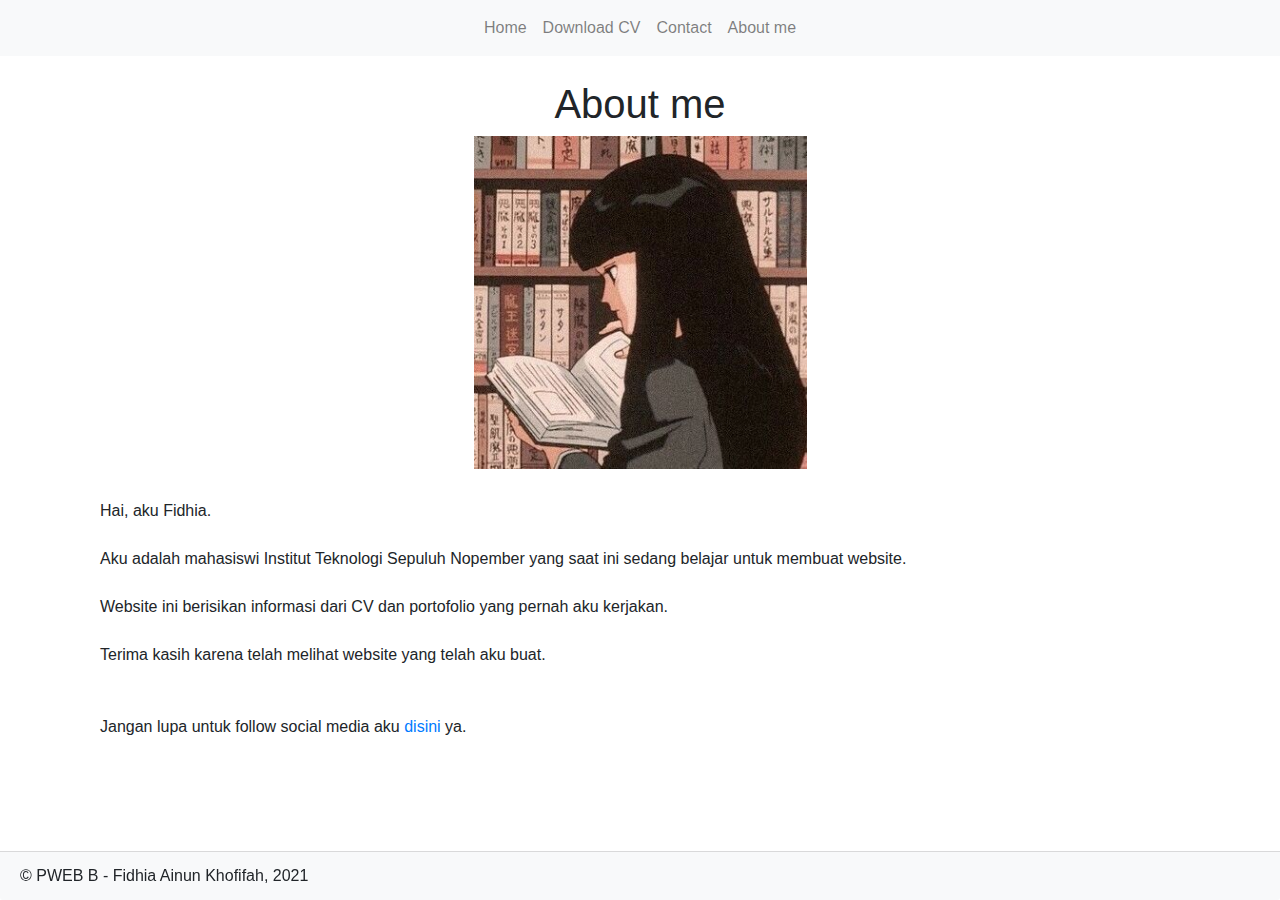
<file: about-me.html>
<!DOCTYPE html>
<html lang="en">
<head>
  <meta charset="UTF-8">
  <meta http-equiv="X-UA-Compatible" content="IE=edge">
  <meta name="viewport" content="width=device-width, initial-scale=1.0">
  <title>f's blog</title>
  <link rel="stylesheet" href="style.css"/>
  <link rel="stylesheet" href="https://maxcdn.bootstrapcdn.com/bootstrap/4.5.2/css/bootstrap.min.css">
  <script src="https://ajax.googleapis.com/ajax/libs/jquery/3.5.1/jquery.min.js"></script>
  <script src="https://cdnjs.cloudflare.com/ajax/libs/popper.js/1.16.0/umd/popper.min.js"></script>
  <script src="https://maxcdn.bootstrapcdn.com/bootstrap/4.5.2/js/bootstrap.min.js"></script>
</head>
<body>
  <nav class="navbar navbar-expand-sm bg-light navbar-light fixed-top">
    <!--
    <a class="navbar-brand" href="index.html">regular-irregular</a>
    -->
    <button class="navbar-toggler" type="button" data-toggle="collapse" data-target="#collapsibleNavbar">
      <span class="navbar-toggler-icon"></span>
    </button>
    <div class="collapse navbar-collapse justify-content-center" id="collapsibleNavbar">
      <ul class="navbar-nav">
        <li class="nav-item">
          <a class="nav-link" href="index.html">Home</a>
        </li>
        <li class="nav-item">
          <a class="nav-link" href="download-cv.html">Download CV</a>
        </li>
        <li class="nav-item">
          <a class="nav-link" href="contact.html">Contact</a>
        </li>
        <li class="nav-item">
          <a class="nav-link" href="about-me.html">About me</a>
        </li>
      </ul>
    </div>
  </nav>

  <div class="container" style="margin-top: 80px;">
    <h1 align="center">About me</h1>
    <img src="foto.jpg" class="center">
    <div class="container" style="margin-top: 30px;">
      <p>Hai, aku Fidhia. <br><br>Aku adalah mahasiswi Institut Teknologi Sepuluh Nopember yang saat ini sedang belajar untuk membuat website. <br><br>Website ini berisikan informasi dari CV dan portofolio yang pernah aku kerjakan. <br><br>Terima kasih karena telah melihat website yang telah aku buat. <br><br><br> Jangan lupa untuk follow social media aku <a href="contact.html">disini</a> ya.</p>
    </div>
  </div>

  <div class="footer card-footer bg-light fixed-bottom">
    &copy; PWEB B - Fidhia Ainun Khofifah, 2021
  </div>
</body>
</html>
</file>
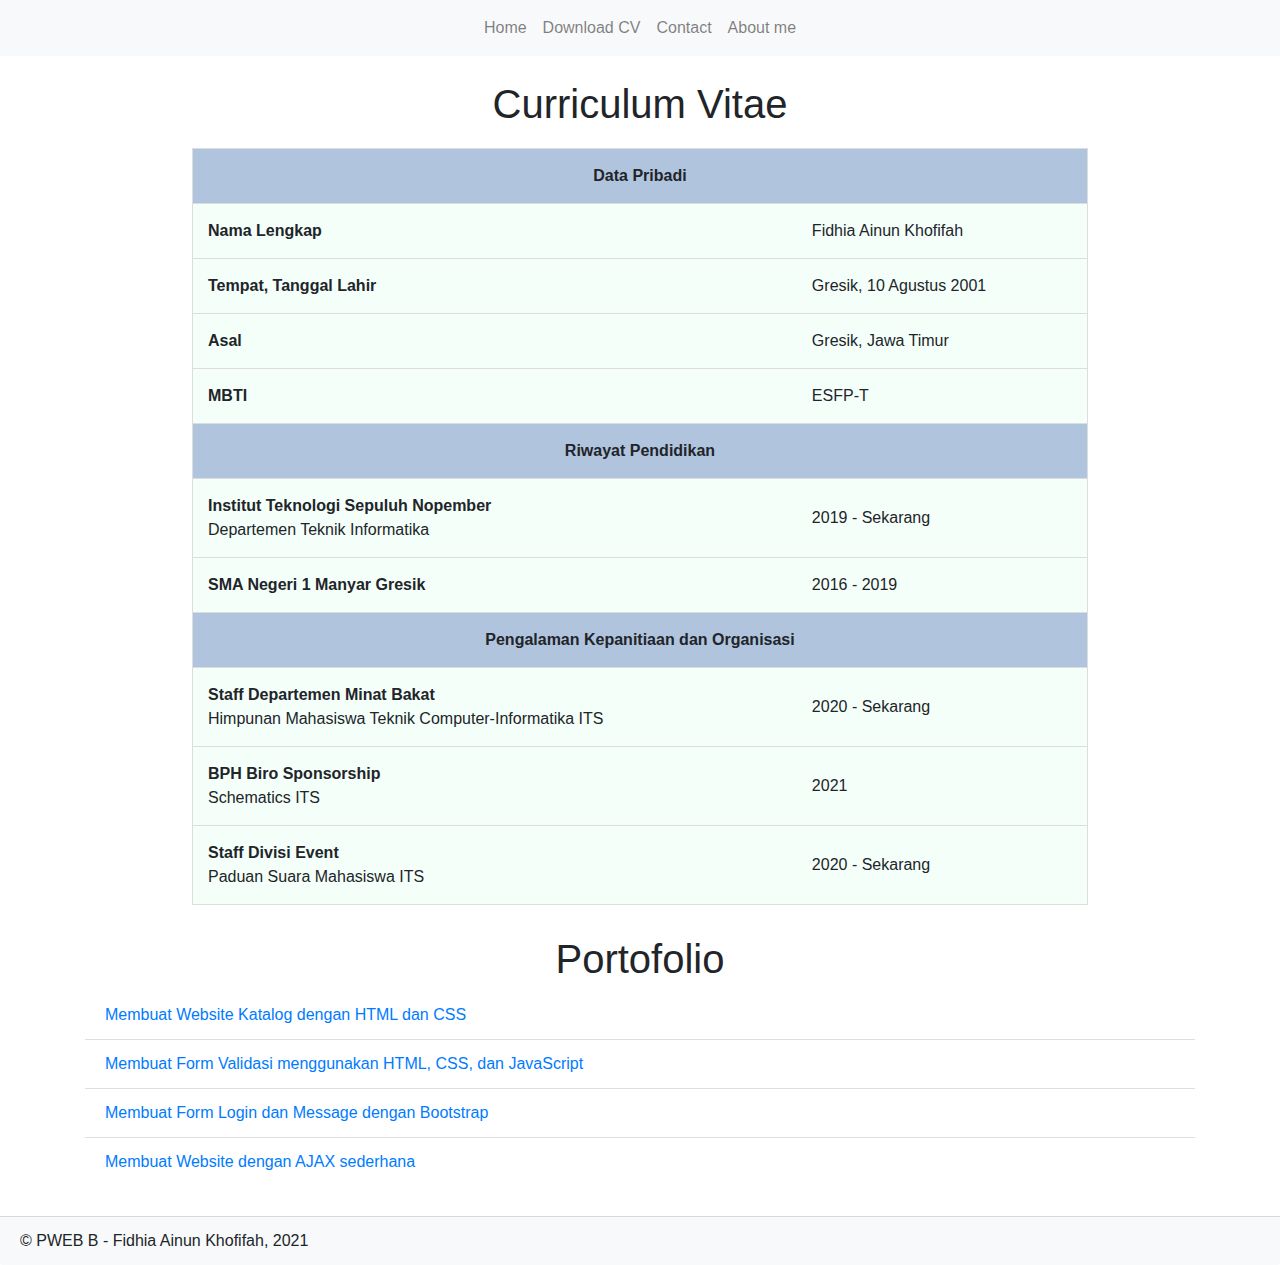
<file: download-cv.html>
<!DOCTYPE html>
<html>
<head>
  <title>CV Fidhia</title>
  <link rel="stylesheet" href="style.css"/>
  <link rel="stylesheet" href="https://maxcdn.bootstrapcdn.com/bootstrap/4.5.2/css/bootstrap.min.css">
  <script src="https://ajax.googleapis.com/ajax/libs/jquery/3.5.1/jquery.min.js"></script>
  <script src="https://cdnjs.cloudflare.com/ajax/libs/popper.js/1.16.0/umd/popper.min.js"></script>
  <script src="https://maxcdn.bootstrapcdn.com/bootstrap/4.5.2/js/bootstrap.min.js"></script>
</head>
<style>
  table {
    border: 0.1px solid #ddd;
    border-collapse: collapse;
    width: 70%;
  }
  body {
    background-color: brokenwhite;
    
  }
  td {
    background-color:mintcream;
  }
  th {
    background-color: lightsteelblue;
  }
  .center {
  display: block;
  margin-left: auto;
  margin-right: auto;
  width: 20%;
  }
  th, td {
    padding: 15px;
    border-bottom: 1px solid #ddd;
  }

</style>
<body>
  <nav class="navbar navbar-expand-sm bg-light navbar-light fixed-top">
    <!--
    <a class="navbar-brand" href="index.html">regular-irregular</a>
    -->
    <button class="navbar-toggler" type="button" data-toggle="collapse" data-target="#collapsibleNavbar">
      <span class="navbar-toggler-icon"></span>
    </button>
    <div class="collapse navbar-collapse justify-content-center" id="collapsibleNavbar">
      <ul class="navbar-nav">
        <li class="nav-item">
          <a class="nav-link" href="index.html">Home</a>
        </li>
        <li class="nav-item">
          <a class="nav-link" href="download-cv.html">Download CV</a>
        </li>
        <li class="nav-item">
          <a class="nav-link" href="contact.html">Contact</a>
        </li>
        <li class="nav-item">
          <a class="nav-link" href="about-me.html">About me</a>
        </li>
      </ul>
    </div>
  </nav>

  <div style="margin-top: 80px;">
    <h1 align="center">Curriculum Vitae</h1>
    <div style="margin-top: 20px;">
      <table align="center">
        <tr>
          <th colspan="4" style="text-align: center;">
            <b>Data Pribadi</b>
          </th>
        </tr>
        <tr>
          <td style="text-align: left;">
            <b>Nama Lengkap</b>
          </td>
          <td>Fidhia Ainun Khofifah</td>
        </tr>
        <tr>
          <td style="text-align: left;">
            <b>Tempat, Tanggal Lahir</b>
          </td>
          <td>Gresik, 10 Agustus 2001</td>
        </tr>
        <tr>
          <td style="text-align: left;">
            <b>Asal</b>
          </td>
          <td>Gresik, Jawa Timur</td>
        </tr>
        <tr>
          <td style="text-align: left;">
            <b>MBTI</b>
          </td>
          <td>ESFP-T</td>
        </tr>

        <tr>
          <th colspan="4" style="text-align: center;">
            <b>Riwayat Pendidikan</b>
          </th>
        </tr>
        <tr>
          <td>
            <b>Institut Teknologi Sepuluh Nopember</b>
            <br>
            Departemen Teknik Informatika
          </td>
          <td>2019 - Sekarang</td>
        </tr>
        <tr>
          <td>
            <b>SMA Negeri 1 Manyar Gresik</b>
          </td>
          <td>2016 - 2019</td>
        </tr>
        
        <tr>
          <th colspan="4" style="text-align: center;">
            <b>Pengalaman Kepanitiaan dan Organisasi</b>
          </th>
        </tr>
        <tr>
          <td>
            <b>Staff Departemen Minat Bakat</b>
            <br>
            Himpunan Mahasiswa Teknik Computer-Informatika ITS
          </td>
          <td>2020 - Sekarang</td>
        </tr>
        <tr>
          <td>
            <b>BPH Biro Sponsorship</b>
            <br>
            Schematics ITS
          </td>
          <td>2021</td>
        </tr>
        <tr>
          <td>
            <b>Staff Divisi Event</b>
            <br>
            Paduan Suara Mahasiswa ITS
          </td>
          <td>2020 - Sekarang</td>
        </tr>
      </table>
    </div>
  </div>

  <div class="container" style="margin-top: 30px;">
    <h1 align="center">Portofolio</h1>
    <ul class="list-group list-group-flush">
      <li class="list-group-item">
        <a href="https://fidhiaakaa.github.io/pweb4/">Membuat Website Katalog dengan HTML dan CSS</a>
      </li>
      <li class="list-group-item">
        <a href="https://fidhiaakaa.github.io/pweb5/">Membuat Form Validasi menggunakan HTML, CSS, dan JavaScript</a>
      </li>
      <li class="list-group-item">
        <a href="https://fidhiaakaa.github.io/pweb6.1/">Membuat Form Login dan Message dengan Bootstrap</a>
      </li>
      <li class="list-group-item">
        <a href="https://fidhiaakaa.github.io/pweb10/">Membuat Website dengan AJAX sederhana</a>
      </li>
    </ul>
  </div>

  <div class="footer card-footer bg-light" style="margin-top: 30px;">
    &copy; PWEB B - Fidhia Ainun Khofifah, 2021
  </div>
</body>
</html>
</file>
<file: style.css>
.j-text {
  color: darkslategrey;
}

.center {
  display: block;
  margin-left: auto;
  margin-right: auto;
  width: 30%;
}

.tb-text {
  text-align: center;
}

img {
  align-items: center;
}
</file>
